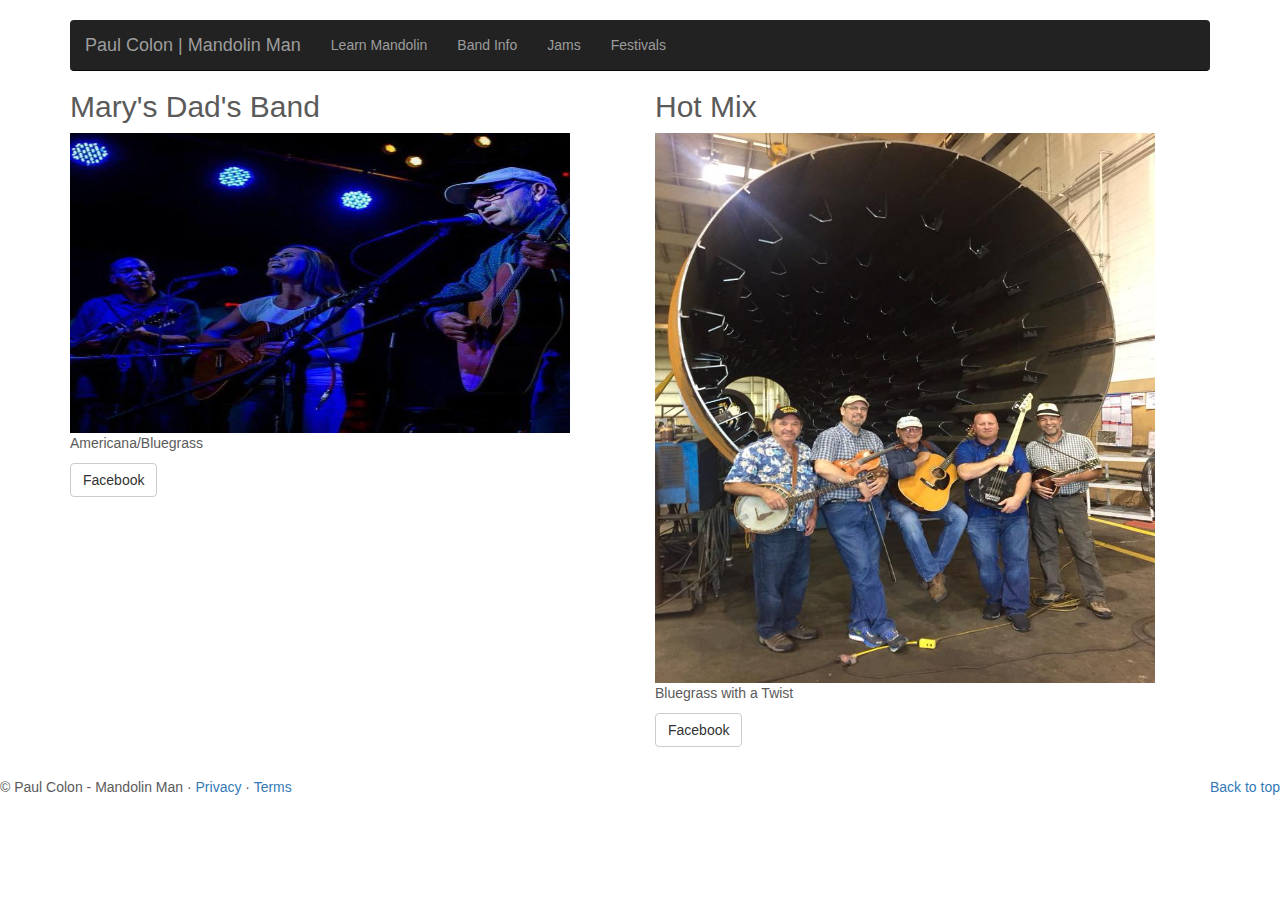
<file: bands-contact.html>
<!DOCTYPE html>
<html lang="en">
<head>
    <meta charset="utf-8">
    <meta http-equiv="X-UA-Compatible" content="IE=edge">
    <meta name="viewport" content="width=device-width, initial-scale=1">
    <!-- The above 3 meta tags *must* come first in the head; any other head content must come *after* these tags -->
    <meta name="description" content="">
    <meta name="author" content="">
    <link rel="icon" href="../../favicon.ico">

    <title>Bands-Contact</title>

    <!-- Bootstrap core CSS -->
    <link href="css/bootstrap.min.css" rel="stylesheet">

    <!-- IE10 viewport hack for Surface/desktop Windows 8 bug -->
    <link href="css/ie10-viewport-bug-workaround.css" rel="stylesheet">

    <!-- Just for debugging purposes. Don't actually copy these 2 lines! -->
    <!--[if lt IE 9]><script src="js/ie8-responsive-file-warning.js"></script><![endif]-->
    <script src="js/ie-emulation-modes-warning.js"></script>

    <!-- HTML5 shim and Respond.js for IE8 support of HTML5 elements and media queries -->
    <!--[if lt IE 9]>
    <script src="https://oss.maxcdn.com/html5shiv/3.7.3/html5shiv.min.js"></script>
    <script src="https://oss.maxcdn.com/respond/1.4.2/respond.min.js"></script>
    <![endif]-->

    <!-- Custom styles for this template -->
    <link href="carousel.css" rel="stylesheet">
</head>
<!-- NAVBAR
================================================== -->
<body>
<div class="navbar-wrapper">
    <div class="container">

        <nav class="navbar navbar-inverse navbar-static-top">
            <div class="container">
                <div class="navbar-header">
                    <button type="button" class="navbar-toggle collapsed" data-toggle="collapse" data-target="#navbar" aria-expanded="false" aria-controls="navbar">
                        <span class="sr-only">Toggle navigation</span>
                        <span class="icon-bar"></span>
                        <span class="icon-bar"></span>
                        <span class="icon-bar"></span>
                    </button>
                    <a class="navbar-brand" href="index.html">Paul Colon | Mandolin Man</a>
                </div>
                <div id="navbar" class="navbar-collapse collapse">
                    <ul class="nav navbar-nav">
                        <li><a href="learnmandolin.html">Learn Mandolin</a></li>
                        <li><a href="bands-contact.html">Band Info</a></li>
                        <li><a href="Jams.html">Jams</a></li>
                        <li><a href="festivals.html">Festivals</a></li>
                    </ul>
                </div>
            </div>
        </nav>

    </div>
</div>



<!-- Wrap the rest of the page in another container to center all the content. -->

<div class="container marketing">

    <!-- Two columns of text below the carousel -->

    <div class="row">
        <h1 align="center" >Bands</h1>
        <div class="col-lg-6">
            <h2>Mary's Dad's Band</h2>
            <img  src="img/mdb-blue.jpg" alt="Generic placeholder image" width="500" height="300">
            <p>Americana/Bluegrass</p>
            <p><a class="btn btn-default" href="https://www.facebook.com/Marysdadsband/" role="button">Facebook</a></p>
        </div><!-- /.col-lg-4 -->
        <div class="col-lg-6">
            <h2>Hot Mix</h2>
            <img src= "img/hotmixu.jpg"  alt="Generic placeholder image" width="500" height="550">
            <p>Bluegrass with  a Twist</p>
            <p><a class="btn btn-default" href="https://www.facebook.com/Hotmix-151733048834064" role="button">Facebook</a></p>
        </div>
        </div>
    </div><!-- /.row -->


    <!-- Text Headline -->


<div class="text-center" >
            <h1></h1>
            <p class="lead"></p>
            <p class="lead"></p>
        </div>


    <!-- Text Headline End -->


    <!-- FOOTER -->
    <footer>
        <p class="pull-right"><a href="#">Back to top</a></p>
        <p>&copy; Paul Colon - Mandolin Man &middot; <a href="#">Privacy</a> &middot; <a href="#">Terms</a></p>
    </footer>

</div><!-- /.container -->


<!-- Bootstrap core JavaScript
================================================== -->
<!-- Placed at the end of the document so the pages load faster -->
<script src="https://ajax.googleapis.com/ajax/libs/jquery/1.12.4/jquery.min.js"></script>
<script>window.jQuery || document.write('<script src="js/vendor/jquery.min.js"><\/script>')</script>
<script src="js/bootstrap.min.js"></script>
<!-- Just to make our placeholder images work. Don't actually copy the next line! -->
<script src="js/holder.min.js"></script>
<!-- IE10 viewport hack for Surface/desktop Windows 8 bug -->
<script src="/js/ie10-viewport-bug-workaround.js"></script>
</body>
</html>
</file>
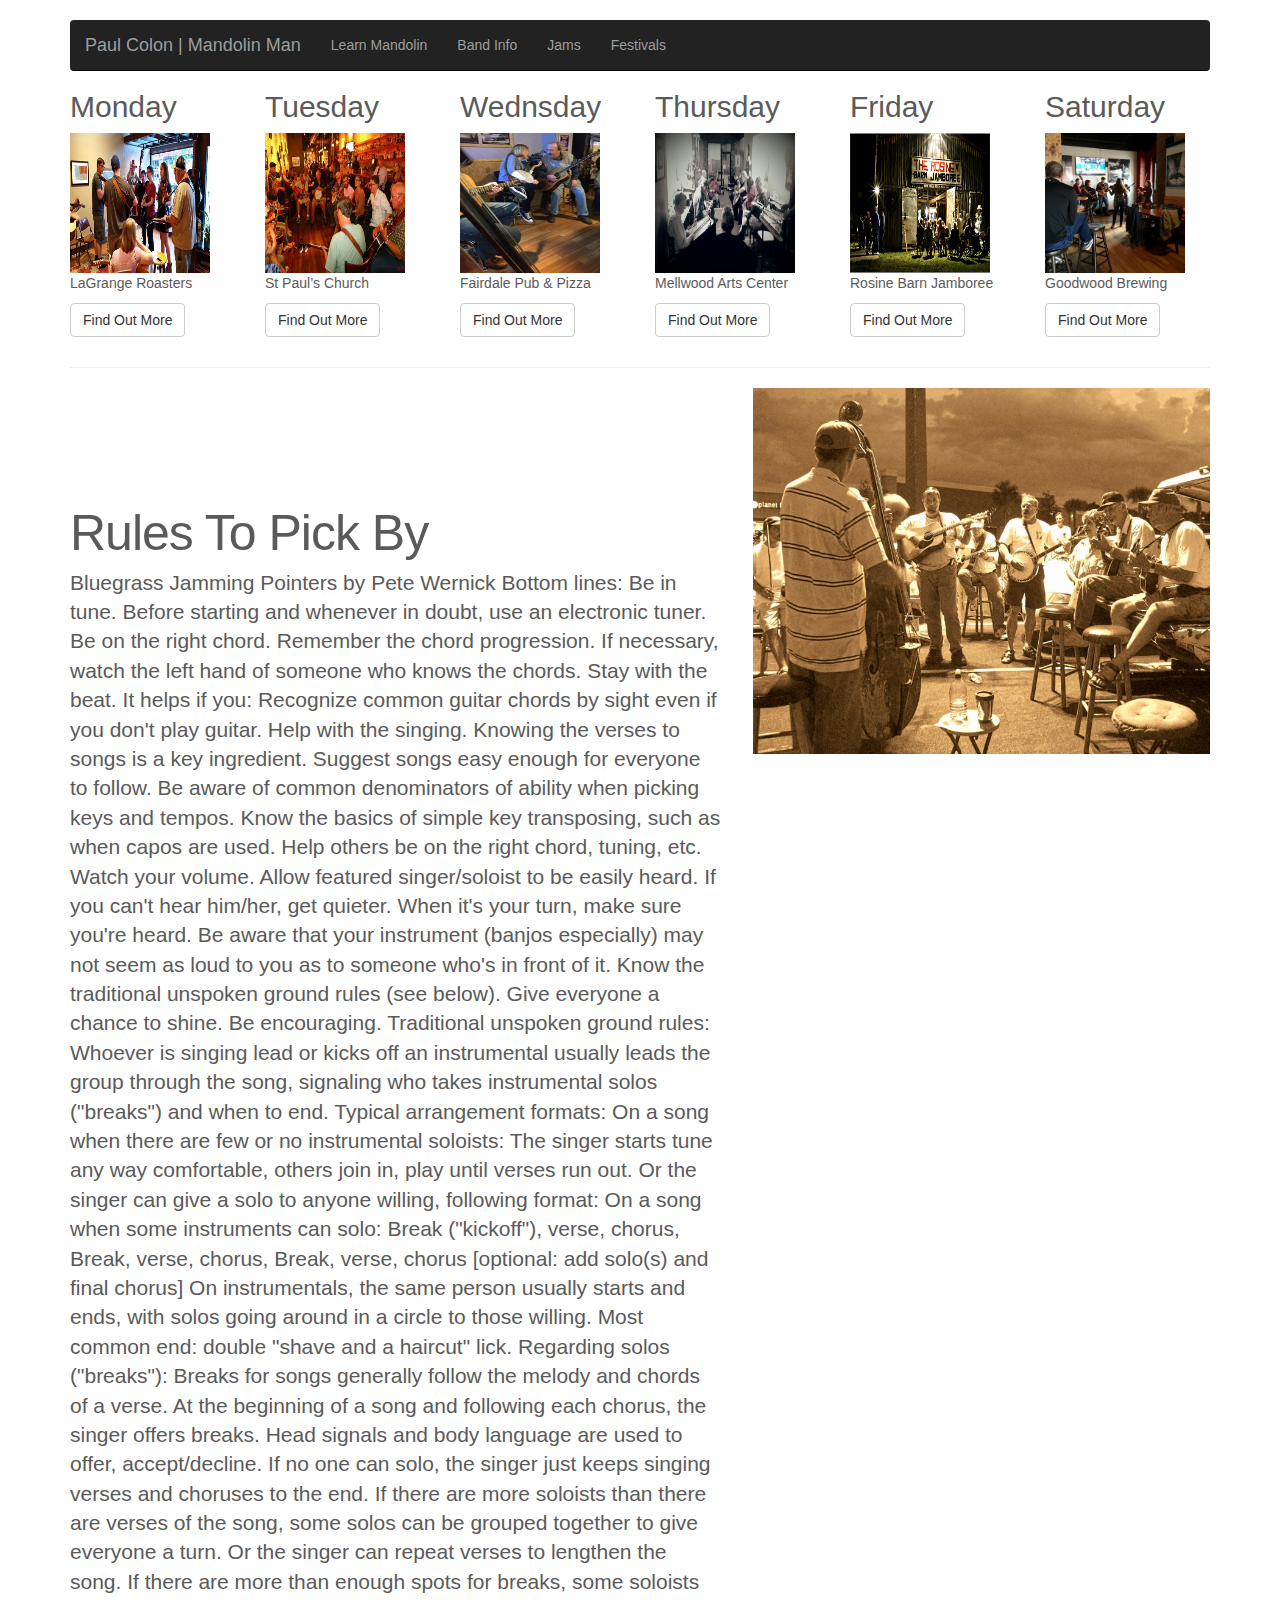
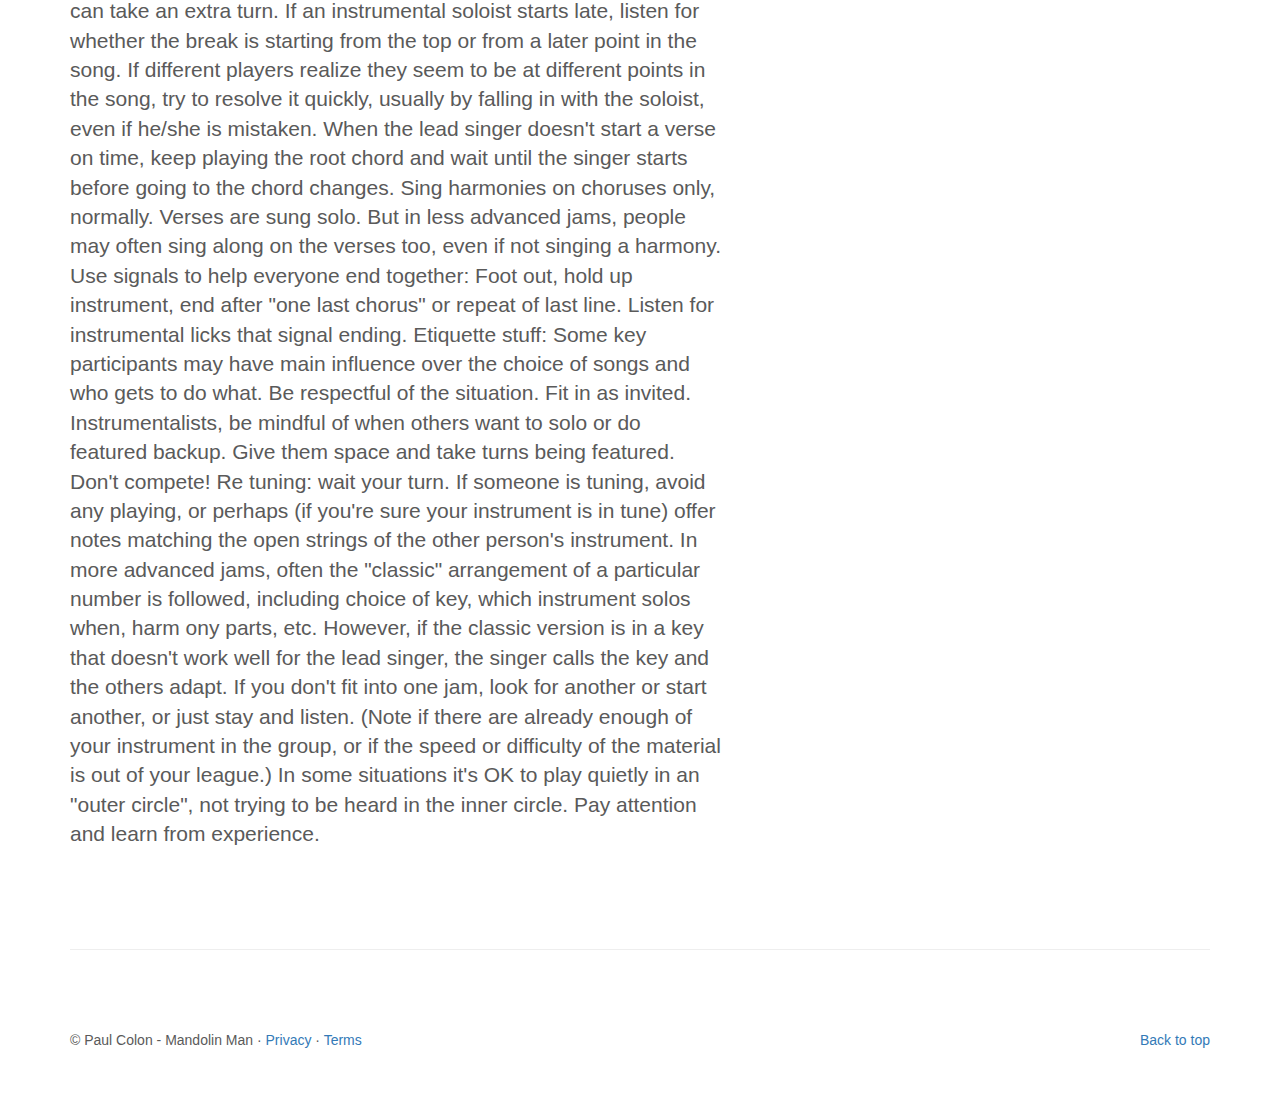
<file: Jams.html>
<!DOCTYPE html>
<html lang="en">
<head>
    <meta charset="utf-8">
    <meta http-equiv="X-UA-Compatible" content="IE=edge">
    <meta name="viewport" content="width=device-width, initial-scale=1">
    <!-- The above 3 meta tags *must* come first in the head; any other head content must come *after* these tags -->
    <meta name="description" content="">
    <meta name="author" content="">
    <link rel="icon" href="../../favicon.ico">

    <title>Paul Colon | Mando Man</title>

    <!-- Bootstrap core CSS -->
    <link href="css/bootstrap.min.css" rel="stylesheet">

    <!-- IE10 viewport hack for Surface/desktop Windows 8 bug -->
    <link href="css/ie10-viewport-bug-workaround.css" rel="stylesheet">

    <!-- Just for debugging purposes. Don't actually copy these 2 lines! -->
    <!--[if lt IE 9]><script src="js/ie8-responsive-file-warning.js"></script><![endif]-->
    <script src="js/ie-emulation-modes-warning.js"></script>

    <!-- HTML5 shim and Respond.js for IE8 support of HTML5 elements and media queries -->
    <!--[if lt IE 9]>
    <script src="https://oss.maxcdn.com/html5shiv/3.7.3/html5shiv.min.js"></script>
    <script src="https://oss.maxcdn.com/respond/1.4.2/respond.min.js"></script>
    <![endif]-->

    <!-- Custom styles for this template -->
    <link href="carousel.css" rel="stylesheet">
</head>
<!-- NAVBAR
================================================== -->
<body>
<div class="navbar-wrapper">
    <div class="container">

        <nav class="navbar navbar-inverse navbar-static-top">
            <div class="container">
                <div class="navbar-header">
                    <button type="button" class="navbar-toggle collapsed" data-toggle="collapse" data-target="#navbar" aria-expanded="false" aria-controls="navbar">
                        <span class="sr-only">Toggle navigation</span>
                        <span class="icon-bar"></span>
                        <span class="icon-bar"></span>
                        <span class="icon-bar"></span>
                    </button>
                    <a class="navbar-brand" href="index.html">Paul Colon | Mandolin Man</a>
                </div>
                <div id="navbar" class="navbar-collapse collapse">
                    <ul class="nav navbar-nav">
                        <li><a href="learnmandolin.html">Learn Mandolin</a></li>
                        <li><a href="bands-contact.html">Band Info</a></li>
                        <li><a href="Jams.html">Jams</a></li>
                        <li><a href="festivals.html">Festivals</a></li>
                    </ul>
                </div>
            </div>
        </nav>

    </div>
</div>



<!-- Wrap the rest of the page in another container to center all the content. -->

<div class="container marketing">

    <!-- Three columns of text below the carousel -->
    <div class="row">
        <h1 align="center" >Calender</h1>
        <div class="col-sm-2">
            <h2>Monday</h2>
            <img  src="img/coffee-roasters.jpg" alt="Generic placeholder image" width="140" height="140">
            <p>LaGrange Roasters</p>
            <p><a class="btn btn-default" href="https://www.facebook.com/LaGrangeCoffeeRoasters/" role="button">Find Out More</a></p>
        </div><!-- /.col-lg-4 -->
        <div class="col-sm-2">
            <h2>Tuesday</h2>
            <img src= "img/newalbany.JPG"  alt="Generic placeholder image" width="140" height="140">
            <p>St Paul’s Church</p>
            <p><a class="btn btn-default" href="https://www.facebook.com/stpaulna/" role="button">Find Out More</a></p>
        </div><!-- /.col-lg-4 -->
        <div class="col-sm-2">
            <h2>Wednsday</h2>
            <img  src="img/fairdale.jpg" alt="Generic placeholder image" width="140" height="140">
            <p>Fairdale Pub & Pizza</p>
            <p><a class="btn btn-default" href="https://www.facebook.com/Fairdale-Pizza-Pub-815482131902185/" role="button">Find Out More</a></p>
        </div><!-- /.col-lg-4 -->
        <div class="col-sm-2">
            <h2>Thursday</h2>
            <img  src="img/oldtyme.jpg" alt="Generic placeholder image" width="140" height="140">
            <p>Mellwood Arts Center</p>
            <p><a class="btn btn-default" href="https://www.facebook.com/Mellwood.Arts.Entertainment.Center/" role="button">Find Out More</a></p>
        </div>
        <div class="col-sm-2">
            <h2>Friday</h2>
            <img  src="img/rosinbarn.jpg" alt="Generic placeholder image" width="140" height="140">
            <p>Rosine Barn Jamboree</p>
            <p><a class="btn btn-default" href="https://www.facebook.com/rosinebarnjamboree/" role="button">Find Out More</a></p>
        </div>
        <div class="col-sm-2">
            <h2>Saturday</h2>
            <img  src="img/goodwood.jpg" alt="Generic placeholder image" width="140" height="140">
            <p>Goodwood Brewing</p>
            <p><a class="btn btn-default" href="https://www.facebook.com/Goodwoodbrewing/" role="button">Find Out More</a></p>
        </div>
    </div><!-- /.row -->


    <!-- START THE FEATURETTES -->


    <hr class="featurette">

    <div class="row featurette">
        <div class="col-md-7">
            <h2 class="featurette-heading">Rules To Pick By<span class="text-muted"></span></h2>
            <p class="lead">


                Bluegrass Jamming Pointers

                by Pete Wernick

                Bottom lines:

                Be in tune. Before starting and whenever in doubt, use an electronic tuner.
                Be on the right chord.
                Remember the chord progression.
                If necessary, watch the left hand of someone who knows the chords.
                Stay with the beat.
                It helps if you:

                Recognize common guitar chords by sight even if you don't play guitar.
                Help with the singing. Knowing the verses to songs is a key ingredient.
                Suggest songs easy enough for everyone to follow. Be aware of common denominators of ability when picking keys and tempos.
                Know the basics of simple key transposing, such as when capos are used.
                Help others be on the right chord, tuning, etc.
                Watch your volume.
                Allow featured singer/soloist to be easily heard. If you can't hear him/her, get quieter.
                When it's your turn, make sure you're heard.
                Be aware that your instrument (banjos especially) may not seem as loud to you as to someone who's in front of it.
                Know the traditional unspoken ground rules (see below).
                Give everyone a chance to shine. Be encouraging.
                Traditional unspoken ground rules:

                Whoever is singing lead or kicks off an instrumental usually leads the group through the song, signaling who takes instrumental solos ("breaks") and when to end.
                Typical arrangement formats:
                On a song when there are few or no instrumental soloists: The singer starts tune any way comfortable, others join in, play until verses run out. Or the singer can give a solo to anyone willing, following format:
                On a song when some instruments can solo:
                Break ("kickoff"), verse, chorus,
                Break, verse, chorus,
                Break, verse, chorus
                [optional: add solo(s) and final chorus]
                On instrumentals, the same person usually starts and ends, with solos going around in a circle to those willing. Most common end: double "shave and a haircut" lick.
                Regarding solos ("breaks"):
                Breaks for songs generally follow the melody and chords of a verse.
                At the beginning of a song and following each chorus, the singer offers breaks. Head signals and body language are used to offer, accept/decline.
                If no one can solo, the singer just keeps singing verses and choruses to the end.
                If there are more soloists than there are verses of the song, some solos can be grouped together to give everyone a turn. Or the singer can repeat verses to lengthen the song.
                If there are more than enough spots for breaks, some soloists can take an extra turn.
                If an instrumental soloist starts late, listen for whether the break is starting from the top or from a later point in the song. If different players realize they seem to be at different points in the song, try to resolve it quickly, usually by falling in with the soloist, even if he/she is mistaken.
                When the lead singer doesn't start a verse on time, keep playing the root chord and wait until the singer starts before going to the chord changes.
                Sing harmonies on choruses only, normally. Verses are sung solo. But in less advanced jams, people may often sing along on the verses too, even if not singing a harmony.
                Use signals to help everyone end together: Foot out, hold up instrument, end after "one last chorus" or repeat of last line. Listen for instrumental licks that signal ending.
                Etiquette stuff:

                Some key participants may have main influence over the choice of songs and who gets to do what. Be respectful of the situation. Fit in as invited.
                Instrumentalists, be mindful of when others want to solo or do featured backup. Give them space and take turns being featured. Don't compete!
                Re tuning: wait your turn. If someone is tuning, avoid any playing, or perhaps (if you're sure your instrument is in tune) offer notes matching the open strings of the other person's instrument.
                In more advanced jams, often the "classic" arrangement of a particular number is followed, including choice of key, which instrument solos when, harm ony parts, etc. However, if the classic version is in a key that doesn't work well for the lead singer, the singer calls the key and the others adapt.
                If you don't fit into one jam, look for another or start another, or just stay and listen. (Note if there are already enough of your instrument in the group, or if the speed or difficulty of the material is out of your league.) In some situations it's OK to play quietly in an "outer circle", not trying to be heard in the inner circle.
                Pay attention and learn from experience.</p>
        </div>
        <div class="col-md-5">
            <img class="featurette-image img-responsive center-block" src="img/parkinglot.jpg" data-src="holder.js/500x500/auto" alt="Generic placeholder image">
        </div>
    </div>



    <hr class="featurette-divider">

    <!-- /END THE FEATURETTES -->


    <!-- FOOTER -->
    <footer>
        <p class="pull-right"><a href="#">Back to top</a></p>
        <p>&copy; Paul Colon - Mandolin Man &middot; <a href="#">Privacy</a> &middot; <a href="#">Terms</a></p>
    </footer>

</div><!-- /.container -->


<!-- Bootstrap core JavaScript
================================================== -->
<!-- Placed at the end of the document so the pages load faster -->
<script src="https://ajax.googleapis.com/ajax/libs/jquery/1.12.4/jquery.min.js"></script>
<script>window.jQuery || document.write('<script src="js/vendor/jquery.min.js"><\/script>')</script>
<script src="js/bootstrap.min.js"></script>
<!-- Just to make our placeholder images work. Don't actually copy the next line! -->
<script src="js/holder.min.js"></script>
<!-- IE10 viewport hack for Surface/desktop Windows 8 bug -->
<script src="/js/ie10-viewport-bug-workaround.js"></script>
</body>
</html>
</file>
<file: carousel.css>
/* GLOBAL STYLES
-------------------------------------------------- */
/* Padding below the footer and lighter body text */

body {
  padding-bottom: 40px;
  color: #5a5a5a;
}


/* CUSTOMIZE THE NAVBAR
-------------------------------------------------- */

/* Special class on .container surrounding .navbar, used for positioning it into place. */
.navbar-wrapper {
  position: absolute;
  top: 0;
  right: 0;
  left: 0;
  z-index: 20;
}

/* Flip around the padding for proper display in narrow viewports */
.navbar-wrapper > .container {
  padding-right: 0;
  padding-left: 0;
}
.navbar-wrapper .navbar {
  padding-right: 15px;
  padding-left: 15px;
}
.navbar-wrapper .navbar .container {
  width: auto;
}


/* CUSTOMIZE THE CAROUSEL
-------------------------------------------------- */

/* Carousel base class */
.carousel {
  height: 500px;
  margin-bottom: 60px;
}
/* Since positioning the image, we need to help out the caption */
.carousel-caption {
  z-index: 10;
}

/* Declare heights because of positioning of img element */
.carousel .item {
  background:#F9F9F9;
  border:1px solid #E0E0E0;
  overflow:hidden;
  margin-bottom:1em;
  margin-top:1em;
  padding:5px;
}
.carousel-inner > .item > img {
  border: 1px solid #DDDDDD;
  float: left;
  margin: 0pt 3px;
  padding: 2px;
  height: none;
  width:  100%;
}

.carousel-inner > .item > img:hover {
  border: 1px solid #000000;
}


/* MARKETING CONTENT
-------------------------------------------------- */

/* Center align the text within the three columns below the carousel */
.marketing .col-lg-4 {
  margin-bottom: 20px;
  text-align: center;
}
.marketing h2 {
  font-weight: normal;
}
.marketing .col-lg-4 p {
  margin-right: 10px;
  margin-left: 10px;
}


/* Featurettes
------------------------- */

.featurette-divider {
  margin: 80px 0; /* Space out the Bootstrap <hr> more */
}

/* Thin out the marketing headings */
.featurette-heading {
  font-weight: 300;
  line-height: 1;
  letter-spacing: -1px;
}


/* RESPONSIVE CSS
-------------------------------------------------- */

@media (min-width: 768px) {
  /* Navbar positioning foo */
  .navbar-wrapper {
    margin-top: 20px;
  }
  .navbar-wrapper .container {
    padding-right: 15px;
    padding-left: 15px;
  }
  .navbar-wrapper .navbar {
    padding-right: 0;
    padding-left: 0;
  }

  /* The navbar becomes detached from the top, so we round the corners */
  .navbar-wrapper .navbar {
    border-radius: 4px;
  }

  /* Bump up size of carousel content */
  .carousel-caption p {
    margin-bottom: 20px;
    font-size: 21px;
    line-height: 1.4;
  }

  .featurette-heading {
    font-size: 50px;
  }
}

@media (min-width: 992px) {
  .featurette-heading {
    margin-top: 120px;
  }
}
</file>
<file: css/ie10-viewport-bug-workaround.css>
/*!
 * IE10 viewport hack for Surface/desktop Windows 8 bug
 * Copyright 2014-2015 Twitter, Inc.
 * Licensed under MIT (https://github.com/twbs/bootstrap/blob/master/LICENSE)
 */

/*
 * See the Getting Started docs for more information:
 * http://getbootstrap.com/getting-started/#support-ie10-width
 */
@-ms-viewport     { width: device-width; }
@-o-viewport      { width: device-width; }
@viewport         { width: device-width; }
</file>
